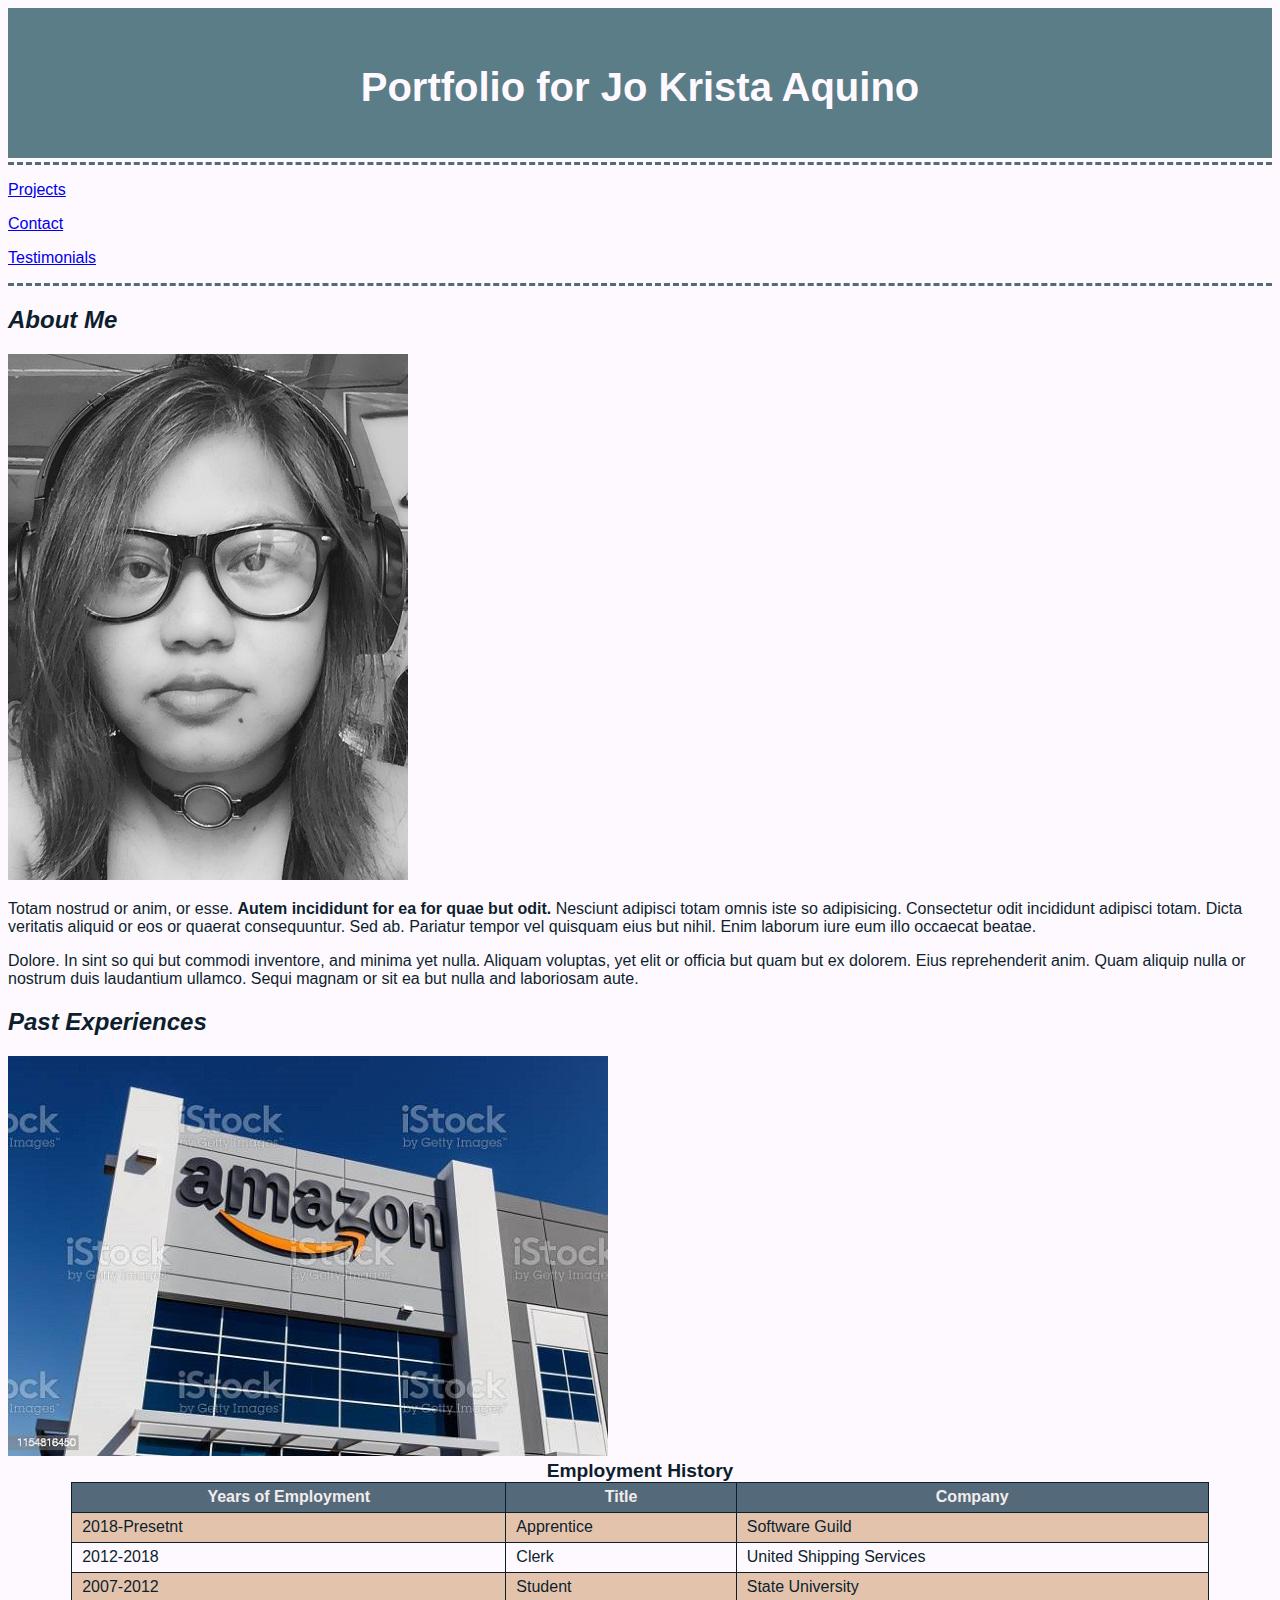
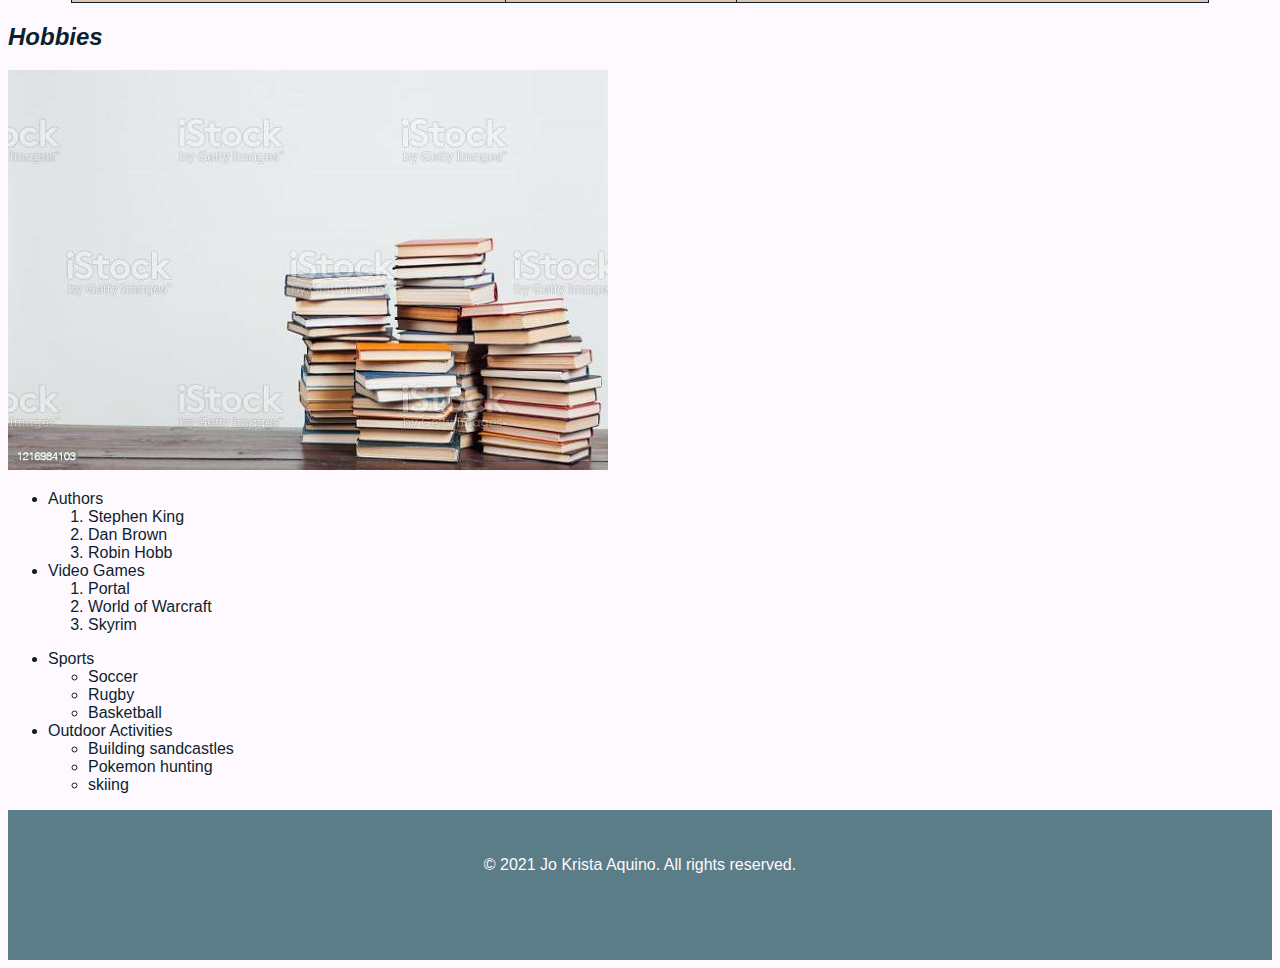
<file: index.html>
<!DOCTYPE html>
<!--
Name: Jo Krista Paula Aquino
Date Created: August 9, 2021
Date of last revision: August 15, 2021
-->
<html lang = "en">
<head>
<title> Jo Aquino's Portfolio </title>
<link href = "styles/PortfolioStyles.css" rel = "stylesheet" type = "text/css" />
<style>
caption {
	font-weight: bold;
	font-size: 1.2em;
	margin-botton: 8px;
	}
table, th, td {
	border: 1px solid #0d1f2d;
	border-collapse: collapse;
	padding: 5px 10px;
	}
table {
	width: 90%;
	margin: auto;
	}
tr {
	height: 30px;
	}
th {
	background-color: #546a7b;
	color: #f2eded;
	}
tbody tr:nth-child(odd) {
	background-color: #e4c3ad;
	}
	
</style>
</head>
<body>

	<header>
		<h1><b>Portfolio for Jo Krista Aquino</b></h1>
	</header>
	
	<nav>
		
		<p><a href = "Projects.html">Projects</a></p>
		<p><a href = "Contact.html">Contact</a></p>
		<p><a href = "Testimonials.html">Testimonials</a></p>
		
	</nav>
	
	<section>
	
		<article id = "aboutme">
			<h2><em>About Me</em></h2>
				<img src = "images/ProfilePic.jpg" alt = "Profile pic taken from FB" />
				<p>Totam nostrud or anim, or esse. <strong>Autem incididunt for ea for quae but odit.</strong> Nesciunt adipisci totam omnis iste so adipisicing. Consectetur odit incididunt adipisci totam. Dicta veritatis aliquid or eos or quaerat consequuntur. Sed ab. Pariatur tempor vel quisquam eius but nihil. Enim laborum iure eum illo occaecat beatae. </p>
				<p>Dolore. In sint so qui but commodi inventore, and minima yet nulla. Aliquam voluptas, yet elit or officia but quam but ex dolorem. Eius reprehenderit anim. Quam aliquip nulla or nostrum duis laudantium ullamco. Sequi magnam or sit ea but nulla and laboriosam aute.</p>
		</article>
		
		<article id = "pastexperiences">
			<h2><em>Past Experiences</em></h2>
				<img src = "images/Experience.jpg" alt = "Workplace experience" />
				<table border = "1">
					<caption>Employment History</caption>
					<thead>
						<tr>
						<th>Years of Employment</th>
						<th>Title</th>
						<th>Company</th>
					</tr>
					</thead>
					<tbody>
						<tr>
						<td>2018-Presetnt</td>
						<td>Apprentice</td>
						<td>Software Guild</td>
						</tr>
						
						<tr>
						<td>2012-2018</td>
						<td>Clerk</td>
						<td>United Shipping Services</td>
						</tr>
						
						<tr>
						<td>2007-2012</td>
						<td>Student</td>
						<td>State University</td>
						</tr>
					</tbody>
				</table>
		</article>
		
		<article id = "hobbies">
			<h2><em>Hobbies</em></h2><!--I'll have to change all this gibberish sooner or later-->
			<img src = "images/Hobbies.jpg" alt = "It's reading" />	
				<ul>
				<li>Authors</li>
					<ol>
						<li>Stephen King</li>
						<li>Dan Brown</li>
						<li>Robin Hobb</li>
					</ol>
					<li>Video Games</li>
					<ol>
						<li>Portal</li>
						<li>World of Warcraft</li>
						<li>Skyrim</li>
					</ol>
				</ul>
				<ul>
				<li>Sports</li>
					<ul>
						<li>Soccer</li>
						<li>Rugby</li>
						<li>Basketball</li>
					</ul>
					<li>Outdoor Activities</li>
					<ul>
						<li>Building sandcastles</li>
						<li>Pokemon hunting</li>
						<li>skiing</li>
					</ul>
				</ul>
				
		</article>
		
	</section>

	<footer>
		<p>&copy; 2021 Jo Krista Aquino. All rights reserved.</p>
	</footer>


</body>
</html>
</file>
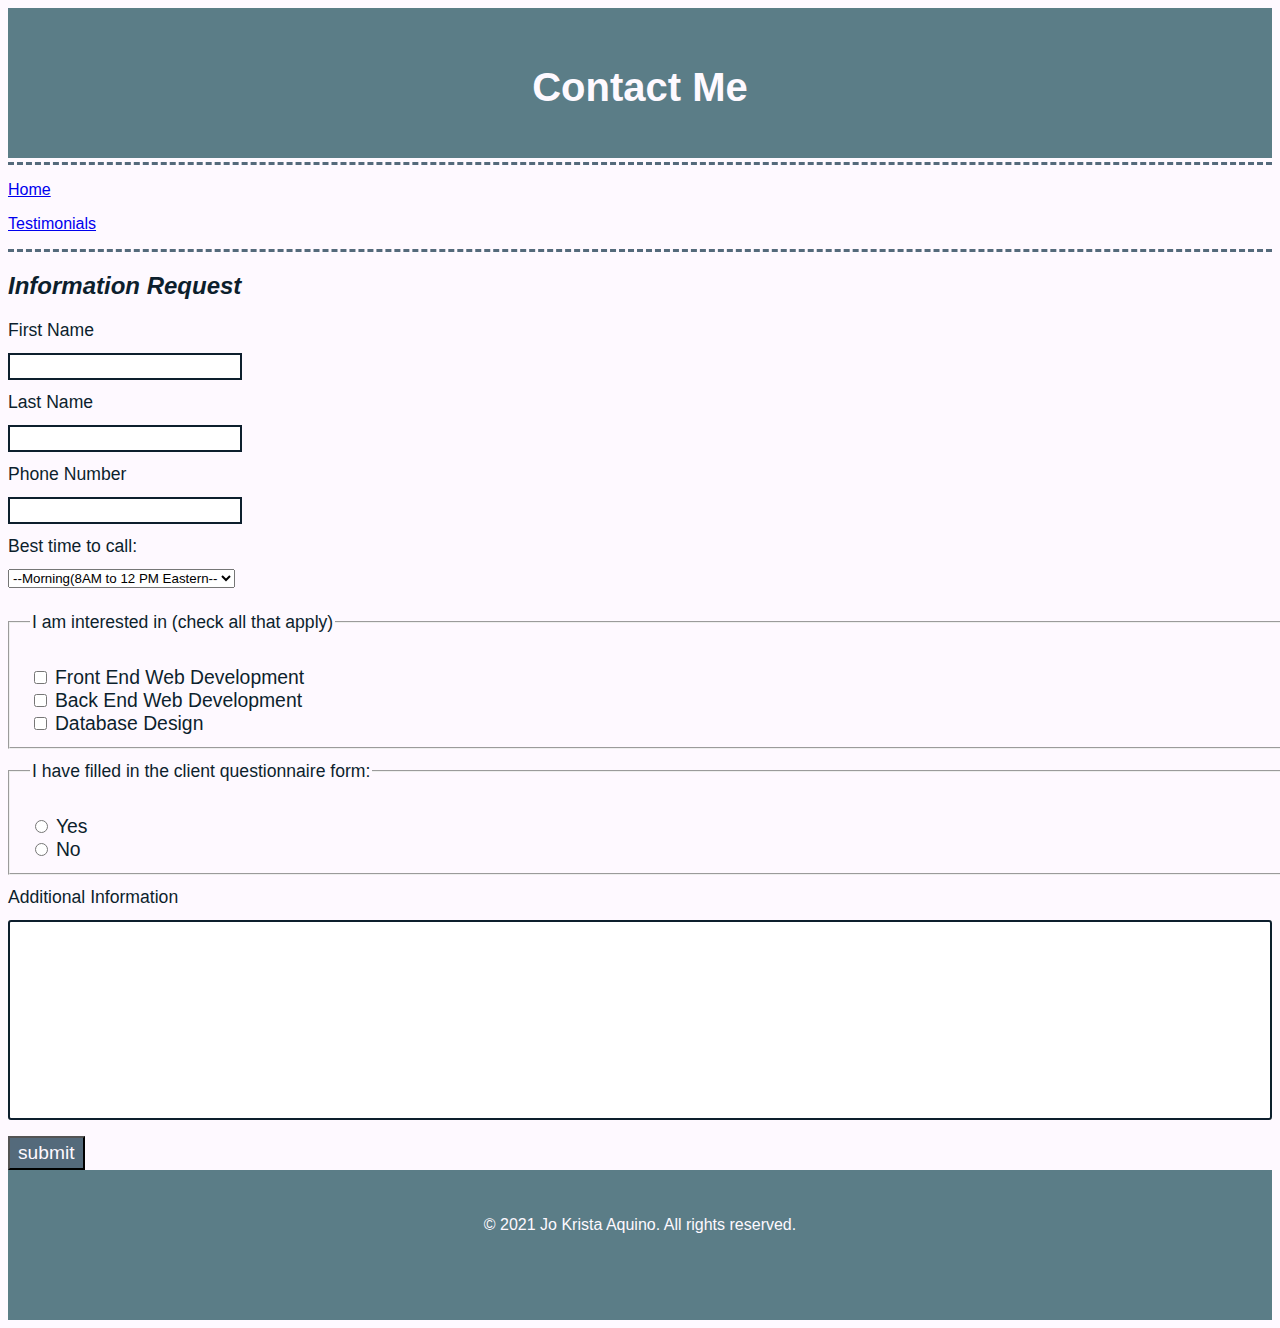
<file: Contact.html>
<!DOCTYPE html>
<!--
	Name: Jo Krista Paula Aquino
	Date Created: August 10, 2021
	Date Modified: August 15, 2021
-->
<html lang = "en">
	<head>
		<title>Contact</title>
		<link href = "styles/PortfolioStyles.css" rel = "stylesheet" type = "text/css" />
		<link href ="styles/ContactStyles.css" rel = "stylesheet" type = "text/css" />
	</head>
	
	<body>
		<header>
			<h1>Contact Me</h1>
		</header>
		<nav>
		<p><a href = "index.html">Home</a></p>
		<p><a href = "Testimonials.html">Testimonials</a></p>
		</nav>
		<h2><em>Information Request</em></h2>
		
		<form action = "submit.html" method = "POST">
		<label for = "firstName">First Name</label><br />
		<input type = "text" id = "firstName" name = "firstName"><br />
		<label for = "lasttName">Last Name</label><br />
		<input type = "text" id = "lastName" name = "lastName"><br />
		<label for = "phone">Phone Number</label><br />
		<input type = "text" id = "phone" name = "phone"><br />
		
		<label for = "contact">Best time to call:</label><br />
		<select id = "contact" name = "contact>
		<option value = "default" selected>--Select One--</option>
		<option value = "morning" >--Morning(8AM to 12 PM Eastern--</option>
		<option value = "afternoon" >Afternoon(12PM to 5PM Eastern</option>
		<option value = "evening" >Evening(5PM to 8PM Eastern</option>
		</select>
		
		<fieldset>
		<legend>I am interested in (check all that apply)</legend><br />
		<input type = "checkbox" id = "frontEnd" name = "interest" value = "frontEnd">
		<label for = "frontEnd">Front End Web Development</label><br />
		<input type = "checkbox" id = "backEnd" name = "interest" value = "backEnd">
		<label for = "backEnd">Back End Web Development</label><br />
		<input type = "checkbox" id = "database" name = "interest" value = "database">
		<label for = "database">Database Design</label><br />
		</fieldset>
		
		<fieldset>
		<legend>I have filled in the client questionnaire form:</legend><br />
		<input type = "radio" id = "choice1" name = "questionnaire" value = "yes">
		<label for = "choice1">Yes</label><br />
		<input type = "radio" id = "choice2" name = "questionnaire" value = "no">
		<label for = "choice2">No</label><br />
		</fieldset>
		
		<label for = "infor">Additional Information</label><br />
		<textarea id = "info" name = "info"></textarea><br />
		
		<input type = "submit" name = "submit" value = "submit">
		
		<footer>
		<p>&copy; 2021 Jo Krista Aquino. All rights reserved.</p>
	</footer>
	</body>
</html>
</file>
<file: styles/PortfolioStyles.css>
/*
Creator: Jo Krista Paula Aquino
Date Created: August 15, 2021
*/

body {
		background-color: #fef9ff;
		font-family: arial, helvetica, sans-serif;
		color: #0d1f2d;
}
header, footer {
		background-color: #5b7d87;
		color: #fef9ff;
		height: 100px;
		text-align: center;
		padding: 30px 10px 20px 10px;
}
h1 {
	font-size: 2.5em;
}
nav {
	border-top: 3px dashed #546a7b;
	border-bottom: 3px dashed #546a7b;
	margin-top: 4px;
}
</file>
<file: styles/ContactStyles.css>
/*form styling*/
label, fieldset {
		font-size: 1.1em;
}
input[type=text] {
	border: 2px solid #0d1f2d;
	width: 50%'
	padding: 8px 8px;
	margin: 12px 0;
	box-sizing: border-box;
	font-size: 1.1em;
}
fieldset {
	background-color: #fef9ff;
	width: 100%;
	padding: 12px 20px;
	margin: 12px 0;
	box-sizing: order-box;
}
select, texttarea {
	margin: 12px 0;
	font-seize: 1em;
}
input[type=submit] {
	font-size: 1.2em;
	background-color: #546a7b;
	color: #fef9ff;
	padding: 4px 8px;
}
input[submit]:hover {
	background-color: #f2eded;
	color: #546a7b;
}
textarea {
	width: 100%;
	height: 200px;
	padding: 12px 20px;
	margin: 12px 0;
	box-sizing: border-box;
	border: 2px solid #0d1f2d;
	border-radius: 3px;
	background-color: #fff;
	resize: none;
}
</file>
